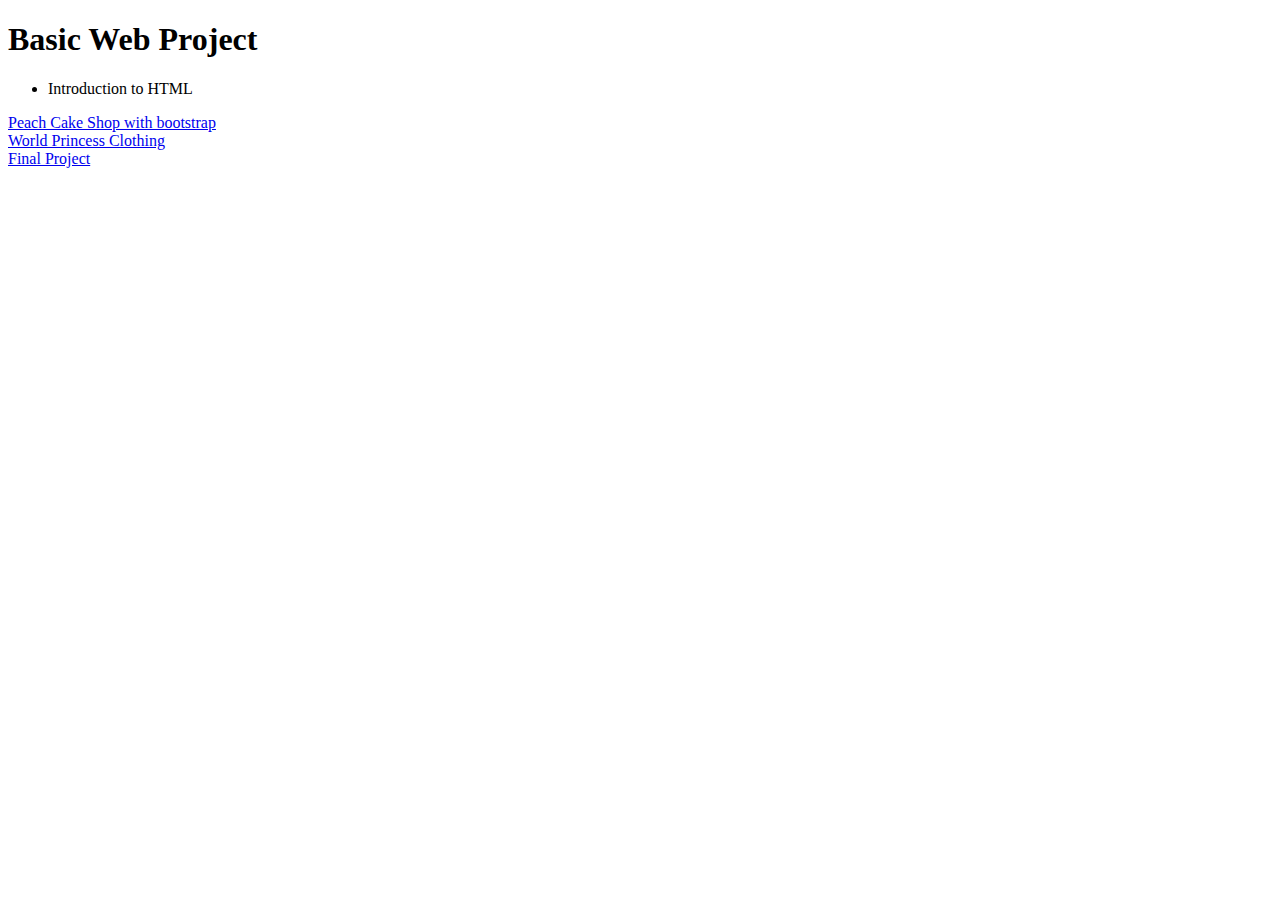
<file: index.html>
<!DOCTYPE html>
<html lang="en">
<head>
    <meta charset="UTF-8">
    <meta http-equiv="X-UA-Compatible" content="IE=edge">
    <meta name="viewport" content="width=device-width, initial-scale=1.0">
    <title>Web Project Page</title>
</head>
<body>
   <h1> Basic Web Project</h1> 
   <ul>
    <li> Introduction to HTML</li>
   </ul>
   <li><a href="bootstrap_site/index.html" target="_blank"> Peach Cake Shop with bootstrap </a></li>
  <li> <a href="figma_ui/index.html" target="_blank"> World Princess Clothing </a></li> 
  <li> <a href="final_project/index.html" target="_blank"> Final Project</a></li>
</body>
</html>
</file>
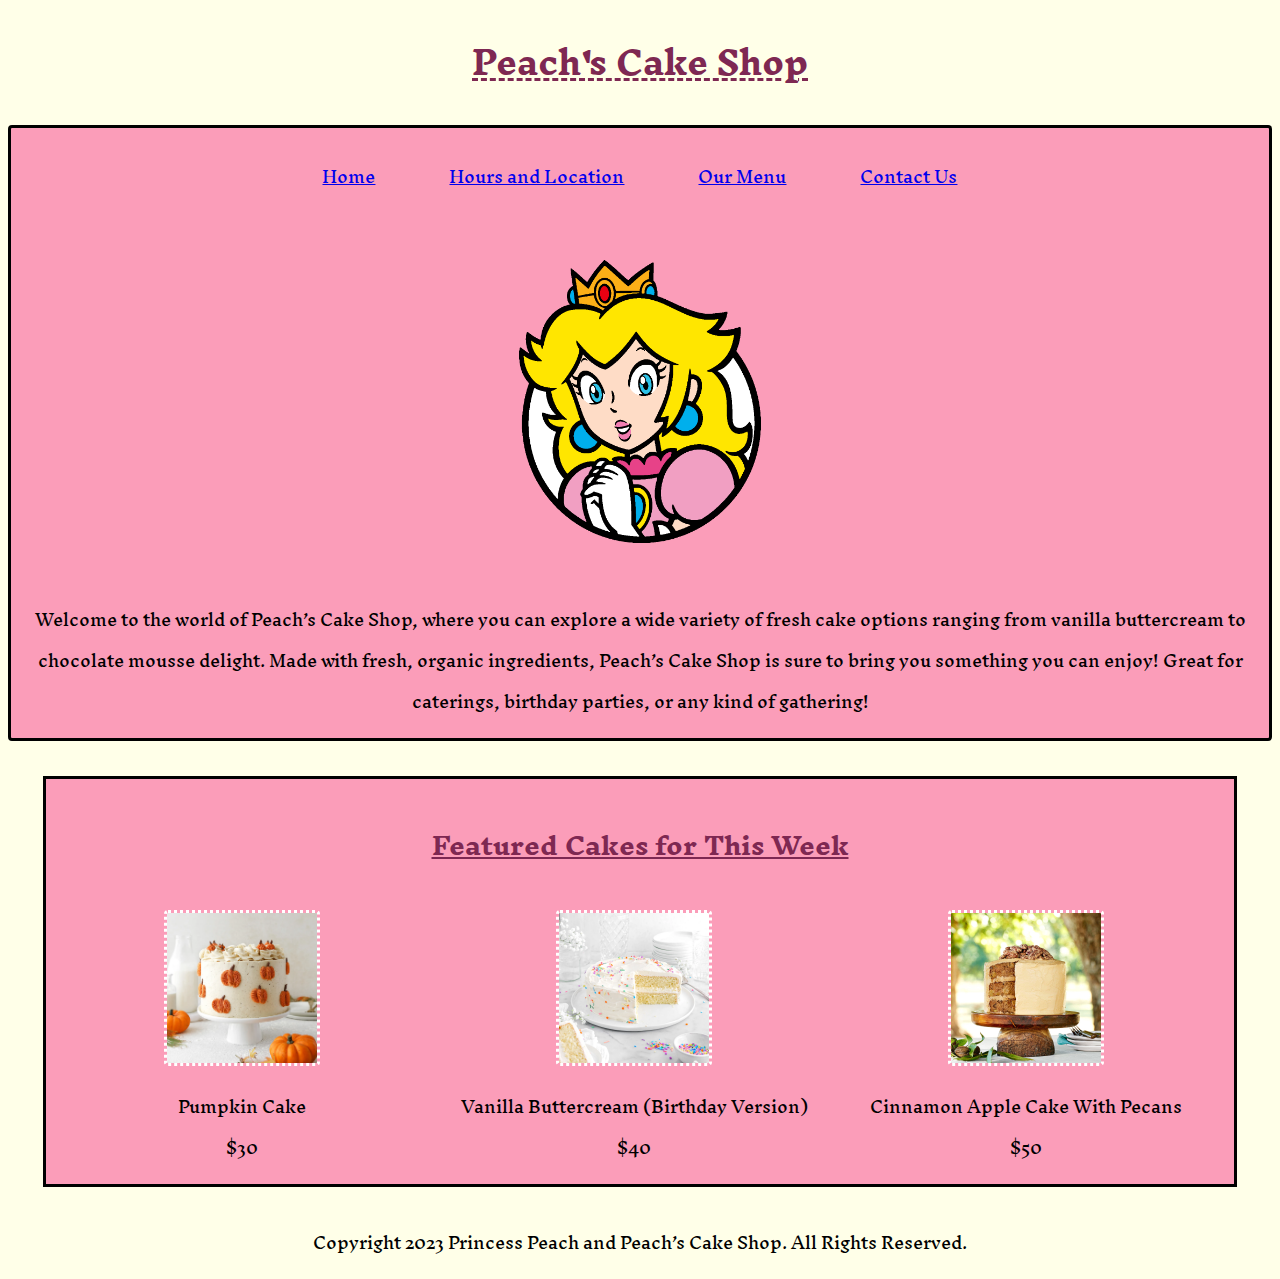
<file: figma_business_site/index.html>
<!DOCTYPE html>
<html lang="en">
<head>
    <meta charset="UTF-8">
    <meta name="viewport" content="width=device-width, initial-scale=1.0">
    <title>Peach's Cake Shop </title>

    <link rel="preconnect" href="https://fonts.googleapis.com">
    <link rel="preconnect" href="https://fonts.gstatic.com" crossorigin>
    <link href="https://fonts.googleapis.com/css2?family=Inknut+Antiqua&display=swap" rel="stylesheet">

<link rel="stylesheet" href="css/styles.css">
<style>
    .row img {
        border: white dotted;
       border-radius: 4px;
    }
    </style>
    
    
</head>
<body>
    <header>
        <h1> Peach's Cake Shop </h1>
    </header>

    <section>
        <nav>
            <ul>
                <li> <a href="index.html"> Home </a></li>
             <li> <a href="hours_location.html"> Hours and Location </a></li>
              <li> <a href="menu.html"> Our Menu </a></li> 
               <li> <a href="contact.html"> Contact Us </a></li>
            </ul>
            </nav>
<h2>
        <img src="images/Peach_Icon_Club_Nintendo.png" alt="Peach icon">
        </h2>
        <p> Welcome to the world of Peach’s Cake Shop, where you can explore a wide variety of fresh cake options ranging from vanilla buttercream to chocolate mousse delight.  Made with fresh, organic ingredients, Peach’s Cake Shop is sure to bring you something you can enjoy!
            Great for caterings, birthday parties, or any kind of gathering!</p>
    </section>

<aside>
    <h2> Featured Cakes for This Week </h2>


    <div class="row">
<div class="col">
<img src="images/pumpkin-layer-cake.png" alt="Pumpkin Cake">
<p> Pumpkin Cake <br> $30 </p>
</div>

<div class="col">
    <img src="images/vanilla-cake-with-buttercream-frosting.png" alt="Vanilla Buttercream with Sprinkles">
    <p> Vanilla Buttercream (Birthday Version) <br> $40 </p>
</div>

<div class="col">
<img src="images/apple-cinnamon-layer-cake.jpg" alt="Apple Cinnamon Cake">
<p> Cinnamon Apple Cake With Pecans <br> $50 </p>
</div>
</div>
</aside>
<footer>
   <p> Copyright 2023 Princess Peach and Peach’s Cake Shop. All Rights Reserved. </p>
</footer>
</body>
</html>
</file>
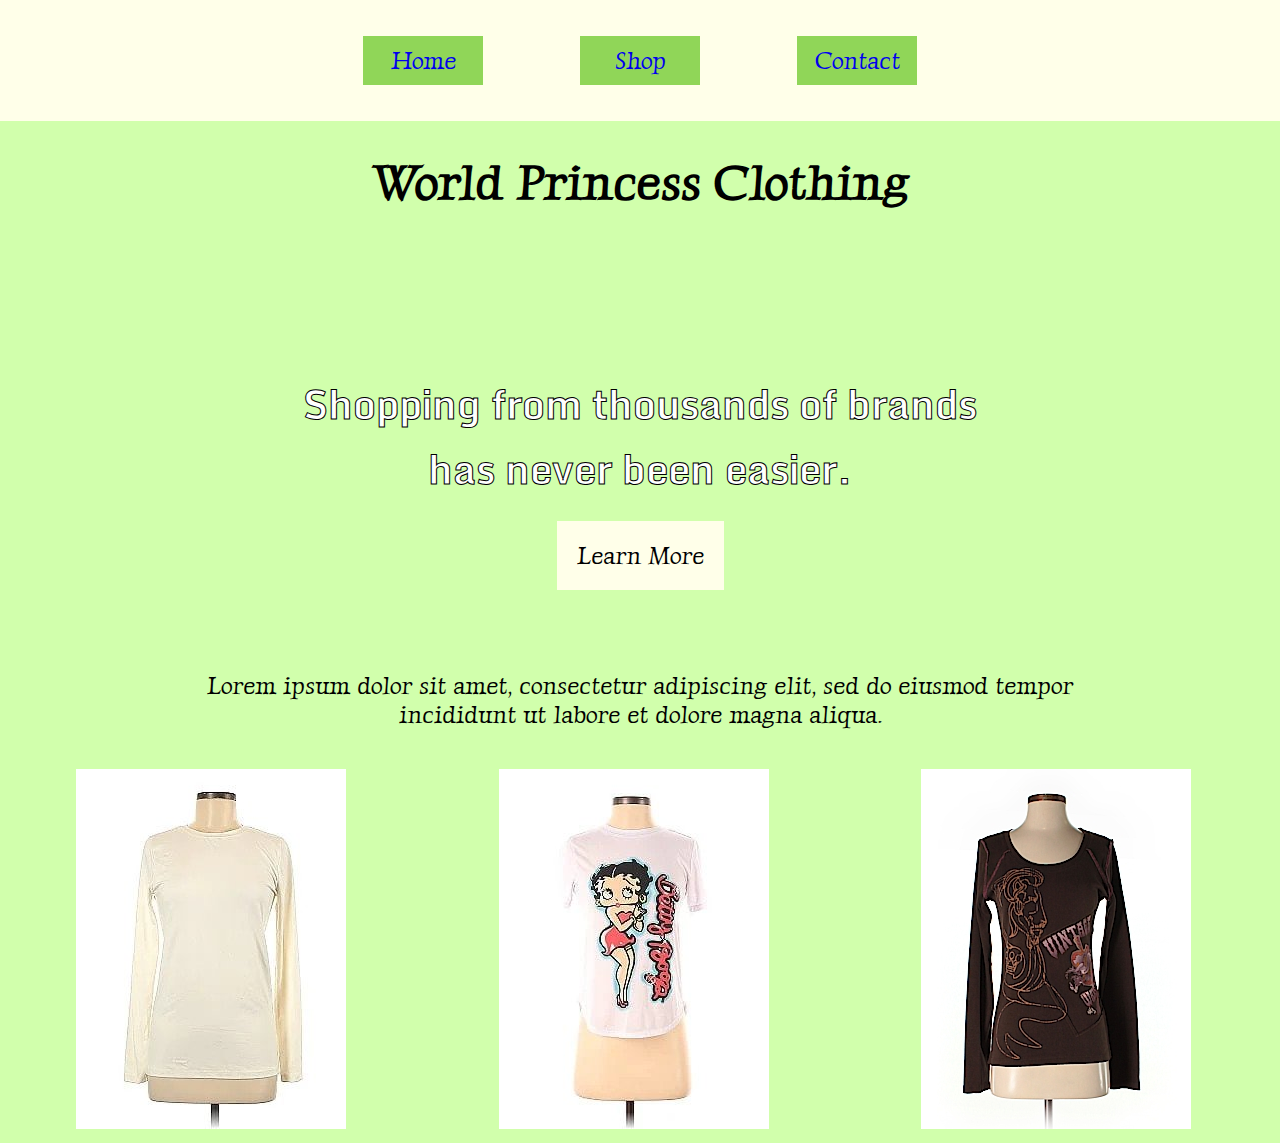
<file: figma_ui/index.html>
<!DOCTYPE html>
<html lang="en">
<head>
    <link rel="preconnect" href="https://fonts.googleapis.com">
    <link rel="preconnect" href="https://fonts.gstatic.com" crossorigin>
    <link href="https://fonts.googleapis.com/css2?family=Luxurious+Roman&display=swap" rel="stylesheet">
    <link rel="preconnect" href="https://fonts.googleapis.com">
    <link rel="preconnect" href="https://fonts.gstatic.com" crossorigin>
    <link href="https://fonts.googleapis.com/css2?family=Monda:wght@700&display=swap" rel="stylesheet"> <meta charset="UTF-8">
    <meta name="viewport" content="width=device-width, initial-scale=1.0">
<link rel="stylesheet" href="styles.css">
     <title>World Princess Clothing</title>
</head>
<body>
    <nav>

 <ul>
    <li> <a href="index.html"> Home </a></li>
    <li> <a href="shop.html"> Shop </a></li>
    <li> <a href="contact.html"> Contact </a> </li>
 </ul>
    </nav>

    <h1> World Princess Clothing </h1>
    <div class="banner">
      <h2> Shopping from thousands of brands <br> has never been easier. </h2>
      <button> Learn More </button>
    </div>

      <p> Lorem ipsum dolor sit amet, consectetur adipiscing elit, sed do eiusmod tempor <br> incididunt ut labore et dolore magna aliqua.
      </p>

      <div class="row">
        <div class="col">
      <img src="images/shirtpic1.jpg"  alt="shirt">
        </div>

        <div class="col">
            <img src="images/shirtpic2.jpg" alt="shirt2">
        </div>

        <div class="col">
            <img src="images/shirtpic3.jpg" alt="shirt3">
        </div>
      </div>
</body>
</html>
</file>
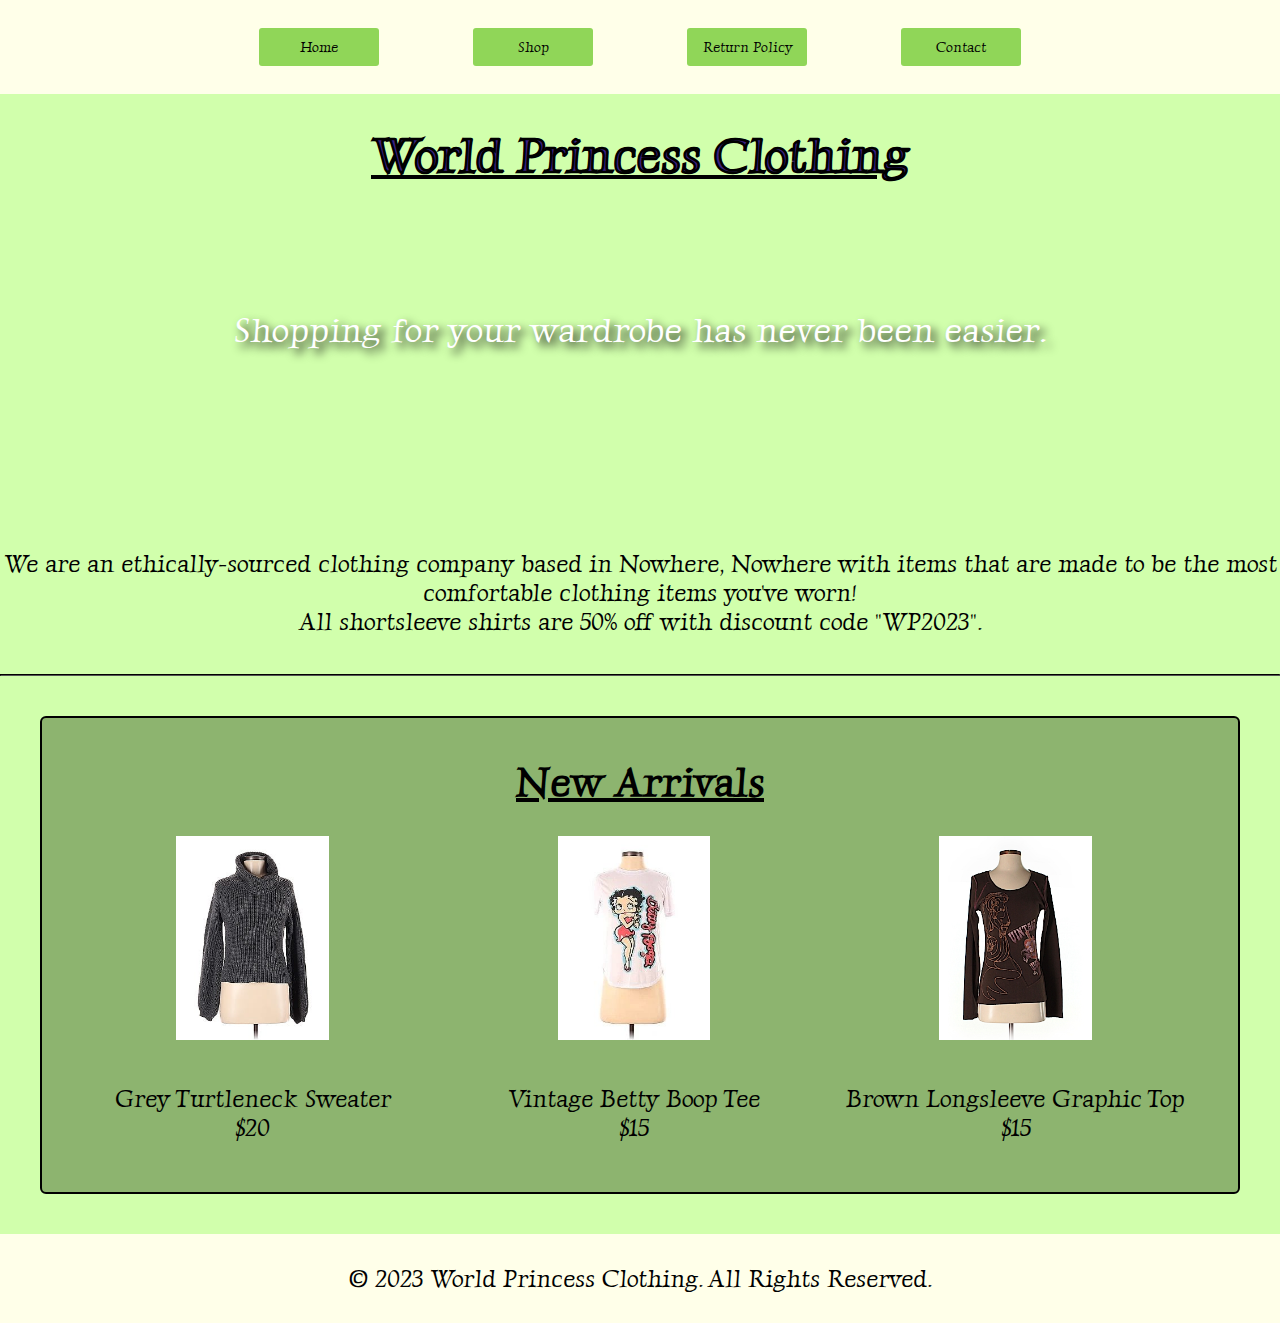
<file: final_project/index.html>
<!DOCTYPE html>
<html lang="en">
<head>
    <link rel="preconnect" href="https://fonts.googleapis.com">
    <link rel="preconnect" href="https://fonts.gstatic.com" crossorigin>
    <link href="https://fonts.googleapis.com/css2?family=Luxurious+Roman&display=swap" rel="stylesheet">
    <link rel="preconnect" href="https://fonts.googleapis.com">
    <link rel="preconnect" href="https://fonts.gstatic.com" crossorigin>
  <link rel="icon" type="image/x-icon" href="images/world_icon.ico">
    <meta name="viewport" content="width=device-width, initial-scale=1.0">
<link rel="stylesheet" href="styles.css">
     <title>World Princess Clothing</title>
</head>
<body>
    <nav>

 <ul>
    <li> <a href="index.html"> Home </a></li>
    <li class="dropdown">
      <a href="#Shop" class="smoothScroll">Shop</a>
      <div class="dropdown-content">
        <a href="tops.html">Tops</a>
        <a href="bottoms.html">Bottoms</a>
      
      </div>
     </li>
    <li> <a href="return_policy.html"> Return Policy </a> </li>
    <li> <a href="contact.html"> Contact </a> </li>
 </ul>
    </nav>
    
<header>
    <h1> World Princess Clothing </h1>
    </header>
    <div class="banner">
      <h3> Shopping for your wardrobe has never been easier. </h3>
      
    </div>
<p> We are an ethically-sourced clothing company based in Nowhere, Nowhere with items that are made to be the most comfortable clothing items you've worn! <br>
All shortsleeve shirts are 50% off with discount code "WP2023". </p>
<hr>

    <div id="container">
<section>
      <h2> New Arrivals </h2>

      <div class="row">
        <div class="col">
      <img src="images/sweatshirt.jpg" alt="sweatshirt">
      <p> Grey Turtleneck Sweater
        <br> $20 </p>
        </div>

        <div class="col">
            <img src="images/shirtpic2.jpg" alt="shirt2">
            <p> Vintage Betty Boop Tee
              <br> $15 </p>
        </div>

        <div class="col">
            <img src="images/shirtpic3.jpg" alt="shirt3">
            <p> Brown Longsleeve Graphic Top
              <br> $15 </p>
        </div>
      </div>
    </section>
    </div>

    <footer>
      <p> © 2023 World Princess Clothing. All Rights Reserved. </p>
    </footer>
</body>
</html>
</file>
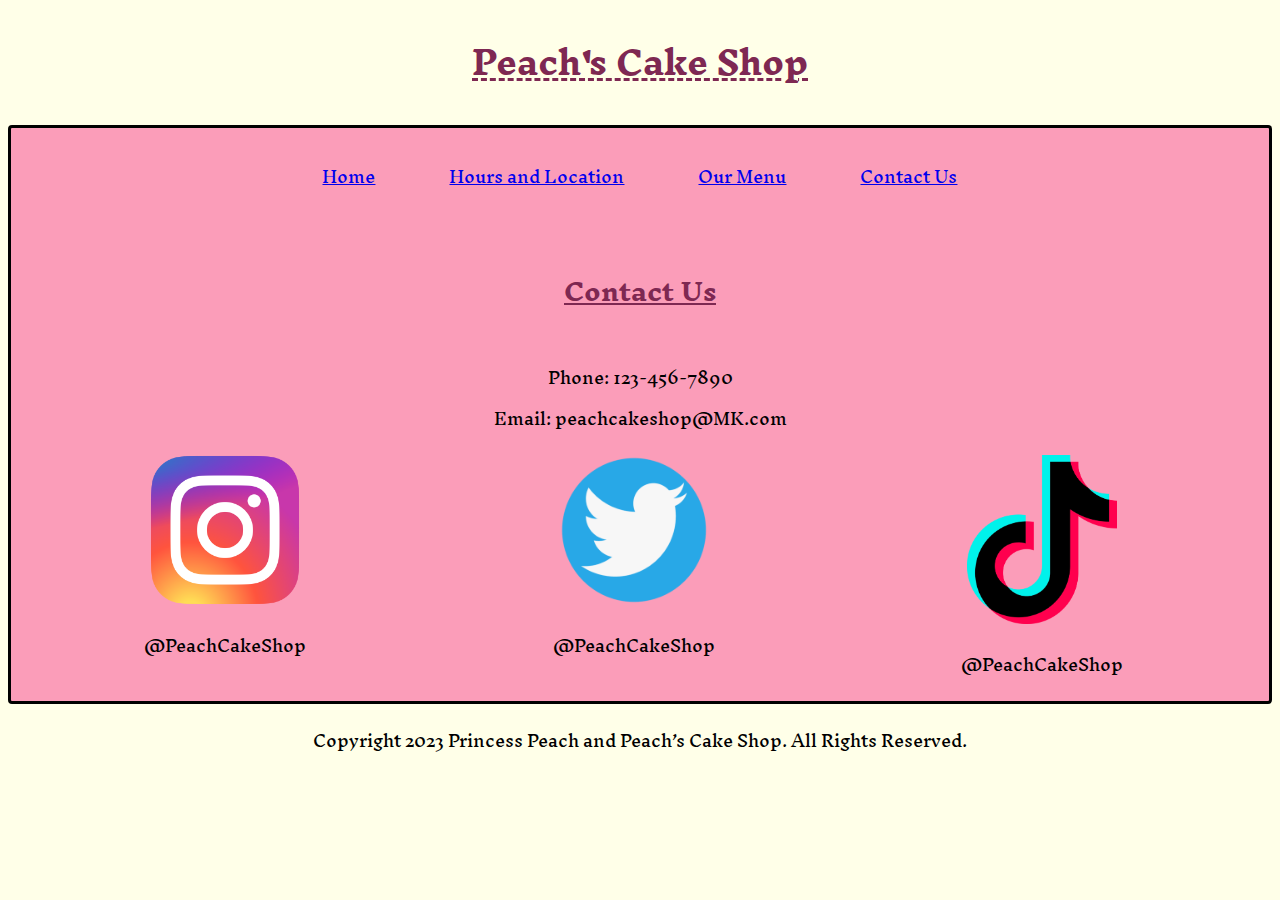
<file: figma_business_site/contact.html>
<!DOCTYPE html>
<html lang="en">
<head>
    <meta charset="UTF-8">
    <meta name="viewport" content="width=device-width, initial-scale=1.0">
    <title>Peach's Cake Shop</title>

    <link rel="preconnect" href="https://fonts.googleapis.com">
    <link rel="preconnect" href="https://fonts.gstatic.com" crossorigin>
    <link href="https://fonts.googleapis.com/css2?family=Inknut+Antiqua&display=swap" rel="stylesheet">
  
<link rel="stylesheet" href="css/styles.css">



</head>
<body>
    <header>
        <h1> Peach's Cake Shop</h1>
    </header>

<section>

    <nav>
        <ul>
            <li> <a href="index.html"> Home </a></li>
         <li> <a href="hours_location.html"> Hours and Location </a></li>
          <li> <a href="menu.html"> Our Menu </a></li> 
           <li> <a href="contact.html"> Contact Us </a></li>
        </ul>
        </nav>

        <h2> Contact Us </h2>
        <p> Phone: 123-456-7890 <br>
            Email: peachcakeshop@MK.com </p>


            <div class="row">
          <div class="col">
            <img src="images/ig_logo.png" alt="Instagram Logo">
            <p> @PeachCakeShop </p>
          </div>

          <div class="col">
            <img src="images/twtlogo.png" alt="Twitter Logo">
            <p> @PeachCakeShop </p>
        </div>
            <div class="col">
                <img src="images/tiktok_logo.png" alt="TikTok Logo">
                <p> @PeachCakeShop </p>
           
          </div>
        </div>

</section>
<footer>
    <p> Copyright 2023 Princess Peach and Peach’s Cake Shop. All Rights Reserved. </p>
 </footer>
</body>
</html>
</file>
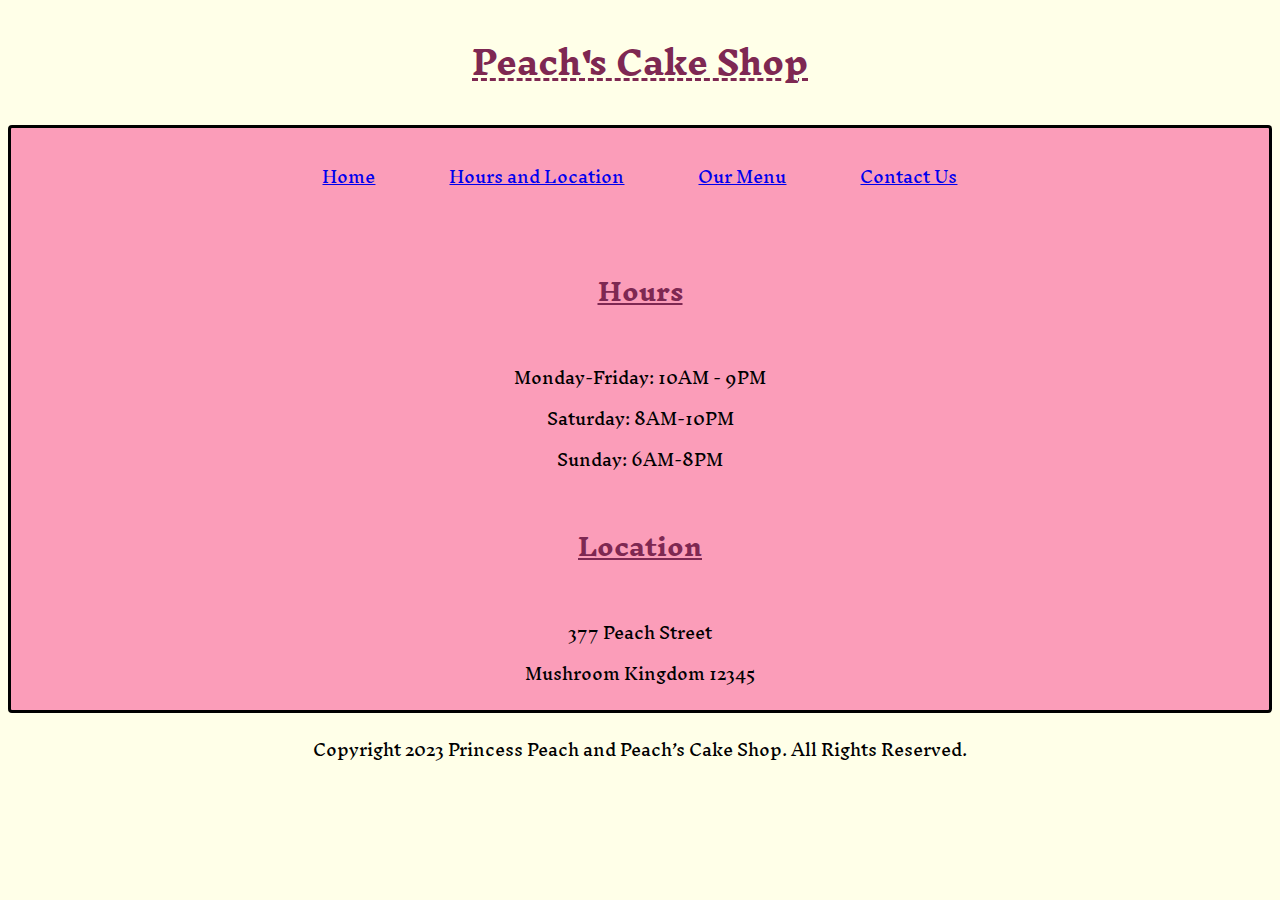
<file: figma_business_site/hours_location.html>
<!DOCTYPE html>
<html lang="en">
<head>
    <meta charset="UTF-8">
    <meta name="viewport" content="width=device-width, initial-scale=1.0">
    <title>Peach's Cake Shop</title>

    <link rel="preconnect" href="https://fonts.googleapis.com">
    <link rel="preconnect" href="https://fonts.gstatic.com" crossorigin>
    <link href="https://fonts.googleapis.com/css2?family=Inknut+Antiqua&display=swap" rel="stylesheet">
  
<link rel="stylesheet" href="css/styles.css">
    
</head>
<body>
    <header>
        <h1> Peach's Cake Shop</h1>
    </header>

    <section>
        <nav>
            <ul>
                <li> <a href="index.html"> Home </a></li>
             <li> <a href="hours_location.html"> Hours and Location </a></li>
              <li> <a href="menu.html"> Our Menu </a></li> 
               <li> <a href="contact.html"> Contact Us </a></li>
            </ul>
            </nav>

            <h2> Hours </h2>
            <p> Monday-Friday: 10AM - 9PM <br>
                Saturday: 8AM-10PM <br>
                Sunday: 6AM-8PM </p>

                <h2> Location </h2>
                <p> 377 Peach Street <br>
                    Mushroom Kingdom 12345</p>

    </section>
    <footer>
        <p> Copyright 2023 Princess Peach and Peach’s Cake Shop. All Rights Reserved. </p>
     </footer>
</body>
</html>
</file>
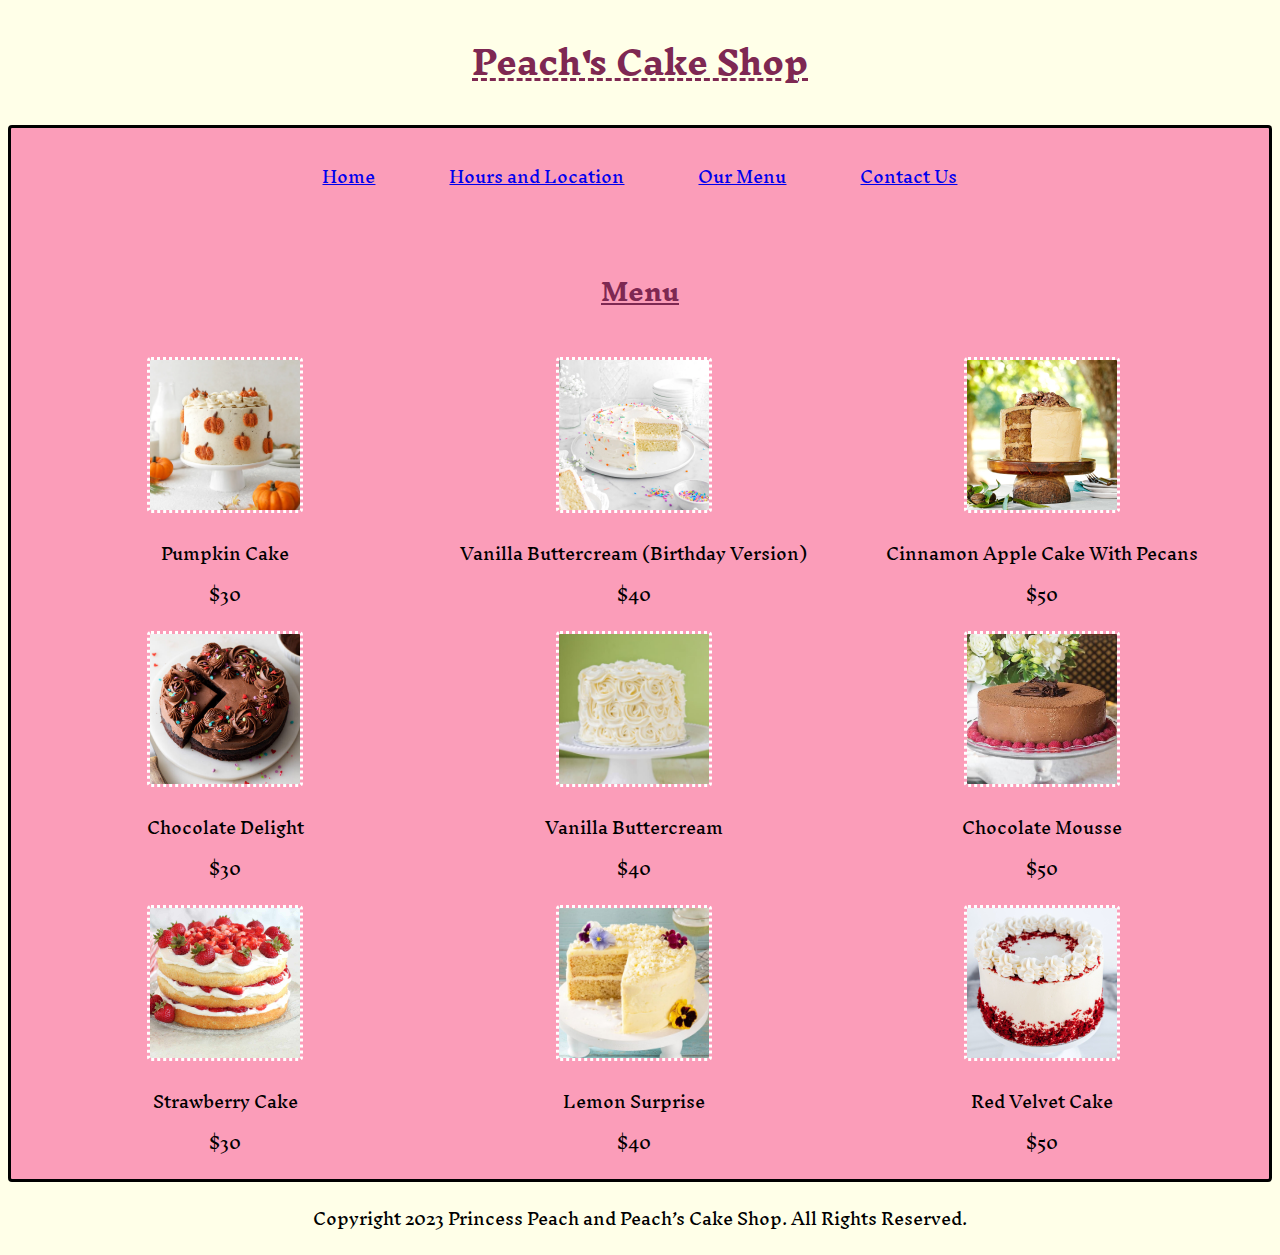
<file: figma_business_site/menu.html>
<!DOCTYPE html>
<html lang="en">
<head>
    <meta charset="UTF-8">
    <meta name="viewport" content="width=device-width, initial-scale=1.0">
    <title>Peach's Cake Shop</title>

    <link rel="preconnect" href="https://fonts.googleapis.com">
    <link rel="preconnect" href="https://fonts.gstatic.com" crossorigin>
    <link href="https://fonts.googleapis.com/css2?family=Inknut+Antiqua&display=swap" rel="stylesheet">

    <link rel="stylesheet" href="css/styles.css">

<style>
.row img {
    border: white dotted;
   border-radius: 4px;
}
</style>


</head>
<body>
    <header>
        <h1> Peach's Cake Shop</h1>
    </header>

    <section>
        <nav>
            <ul>
                <li> <a href="index.html"> Home </a></li>
             <li> <a href="hours_location.html"> Hours and Location </a></li>
              <li> <a href="menu.html"> Our Menu </a></li> 
               <li> <a href="contact.html"> Contact Us </a></li>
            </ul>
            </nav>
<h2> Menu </h2>

<div class="row">
    <div class="col">
    <img src="images/pumpkin-layer-cake.png" alt="Pumpkin Cake">
    <p> Pumpkin Cake <br> $30 </p>

    <img src="images/choc_cake.jpg" alt="Chocolate Cake">
    <p> Chocolate Delight <br> $30</p>

    <img src="images/strawberryshortcake.jpg" alt="Strawberry Shortcake">
    <p> Strawberry Cake <br> $30 </p>
    </div>
  
    <div class="col">
        <img src="images/vanilla-cake-with-buttercream-frosting.png" alt="Vanilla Buttercream with Sprinkles">
        <p> Vanilla Buttercream (Birthday Version) <br> $40 </p>

        <img src="images/buttercreamcake.jpg" alt="Vanilla Buttercream">
        <p> Vanilla Buttercream <br> $40 </p>

        <img src="images/lemoncake.jpg" alt="Lemon Cake">
        <p> Lemon Surprise <br> $40 </p>
    </div>
    
    <div class="col">
    <img src="images/apple-cinnamon-layer-cake.jpg" alt="Apple Cinnamon Cake">
    <p> Cinnamon Apple Cake With Pecans <br> $50 </p>

    <img src="images/chocolate_mousse.jpeg" alt="Chocolate Mousse">
    <p> Chocolate Mousse <br> $50 </p>

    <img src="images/redvelvetcake.jpg" alt="Red Velvet Cake">
    <p> Red Velvet Cake <br> $50 </p>
    </div>
    </div>





    </section>
    <footer>
        <p> Copyright 2023 Princess Peach and Peach’s Cake Shop. All Rights Reserved. </p>
     </footer>
</body>
</html>
</file>
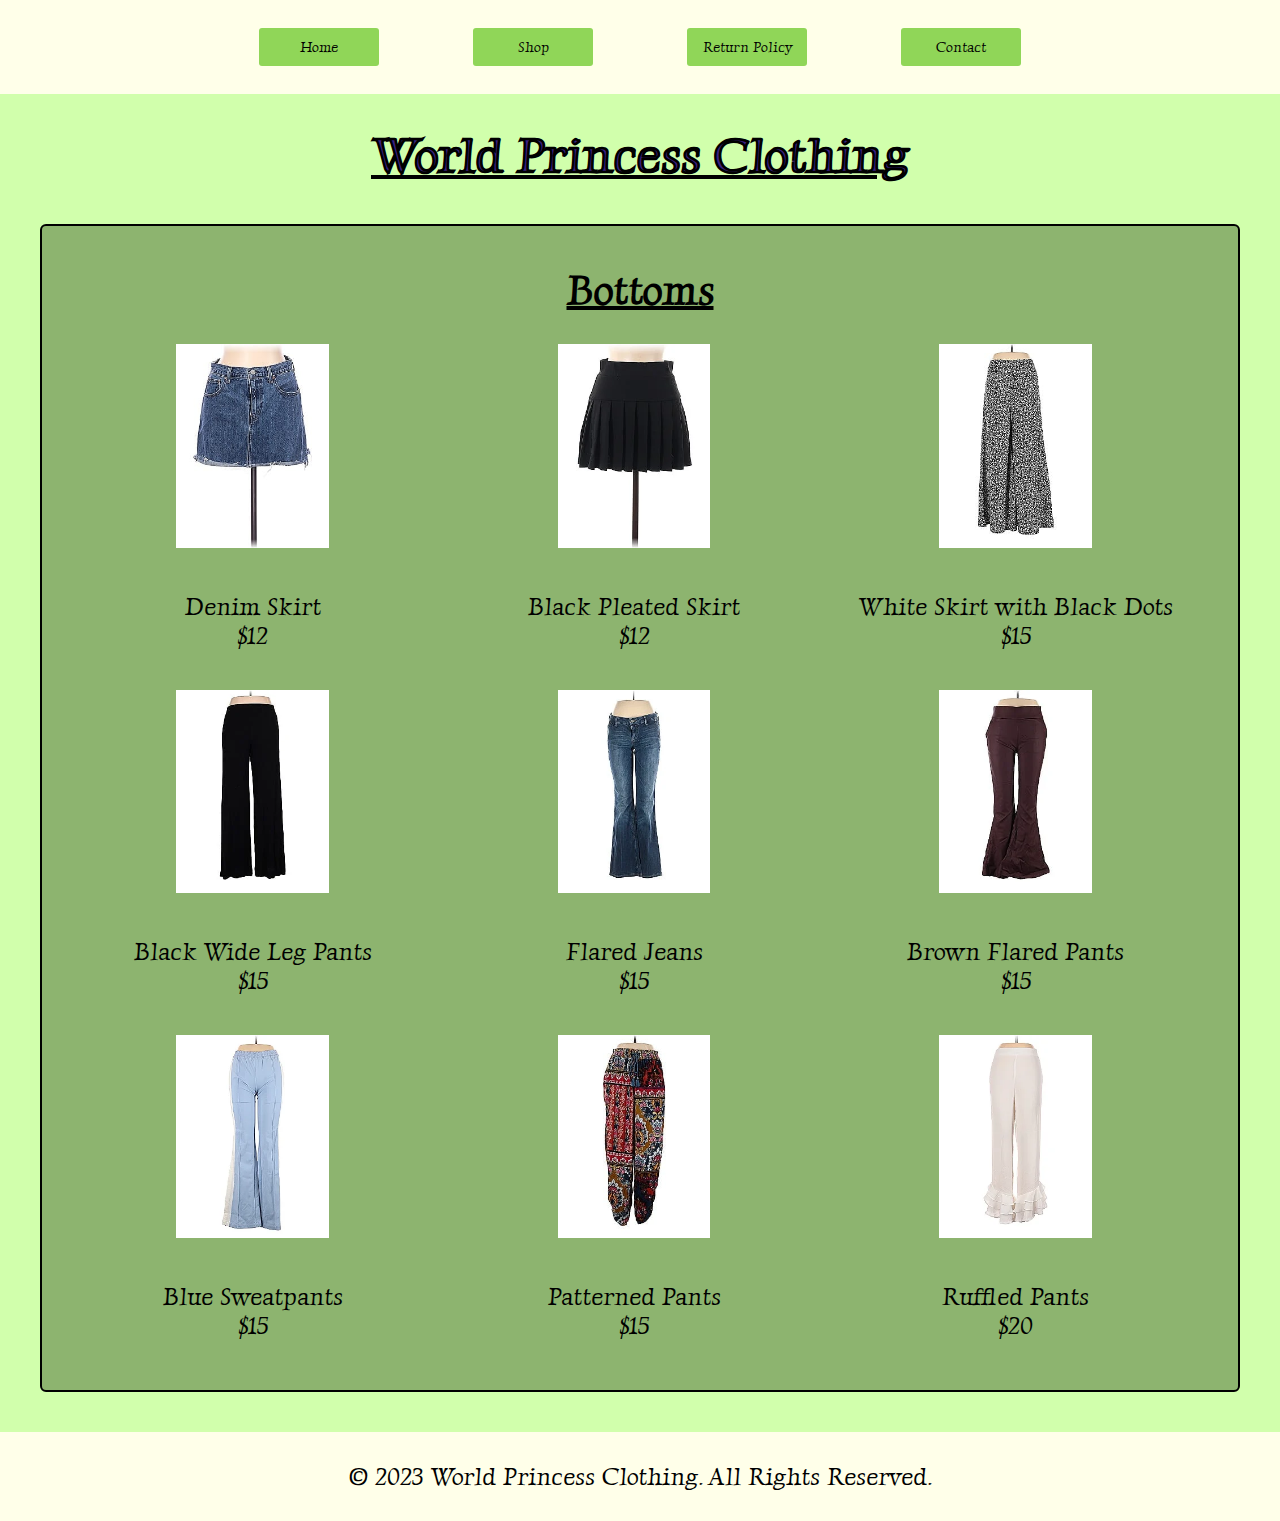
<file: final_project/bottoms.html>
<!DOCTYPE html>
<html lang="en">
<head>
    <meta charset="UTF-8">
    <meta name="viewport" content="width=device-width, initial-scale=1.0">
    <link rel="preconnect" href="https://fonts.googleapis.com">
    <link rel="preconnect" href="https://fonts.gstatic.com" crossorigin>
    <link href="https://fonts.googleapis.com/css2?family=Luxurious+Roman&display=swap" rel="stylesheet">
    <link rel="preconnect" href="https://fonts.googleapis.com">
    <link rel="preconnect" href="https://fonts.gstatic.com" crossorigin>
    <link rel="icon" type="image/x-icon" href="images/world_icon.ico">
    <meta name="viewport" content="width=device-width, initial-scale=1.0">
    <link rel="stylesheet" href="styles.css">
    <title>Bottoms</title>
</head>
<body>
    <nav>

        <ul>
           <li> <a href="index.html"> Home </a></li>
           <li class="dropdown">
             <a href="#Shop" class="smoothScroll">Shop</a>
             <div class="dropdown-content">
               <a href="tops.html">Tops</a>
               <a href="bottoms.html">Bottoms</a>
             
             </div>
            </li>
           <li> <a href="return_policy.html"> Return Policy </a> </li>
           <li> <a href="contact.html"> Contact </a> </li>
        </ul>
           </nav>

           <header>
            <h1> World Princess Clothing </h1>
            </header>

   <div id="container">
<section>
<h2> Bottoms </h2>
<div class="row">
    <div class="col">
  <img src="images/denimskirt.jpg" alt="denim skirt">
  <p> Denim Skirt
    <br> $12 </p>

    <img src="images/blackwidelegpants.png" alt="black wide leg pants">
  <p> Black Wide Leg Pants
    <br> $15 </p>

    <img src="images/bluesweatpantswhitestripe.png" alt="blue sweatpants">
  <p> Blue Sweatpants
    <br> $15 </p>

    </div>

    <div class="col">
        <img src="images/blackpleatedskirt.png" alt="black pleated skirt">
        <p> Black Pleated Skirt
          <br> $12 </p>

          <img src="images/flaredjeans.png" alt="flared jeans">
          <p> Flared Jeans
            <br> $15 </p>

            <img src="images/hippiepatternedpants.jpg" alt="patterned pants">
            <p> Patterned Pants
              <br> $15 </p>

    </div>

    <div class="col">
        <img src="images/whiteskirtblackdots.jpg" alt="white skirt black dots">
        <p> White Skirt with Black Dots
          <br> $15 </p>

          <img src="images/brownflairedpants.png" alt="brown flared pants">
          <p> Brown Flared Pants
            <br> $15 </p>

            <img src="images/pantswithruffles.png" alt="ruffled pants">
            <p> Ruffled Pants
              <br> $20 </p>
    </div>
  </div>
</section>
   </div>
   <footer>
    <p> © 2023 World Princess Clothing. All Rights Reserved. </p>
  </footer>
</body>
</html>
</file>
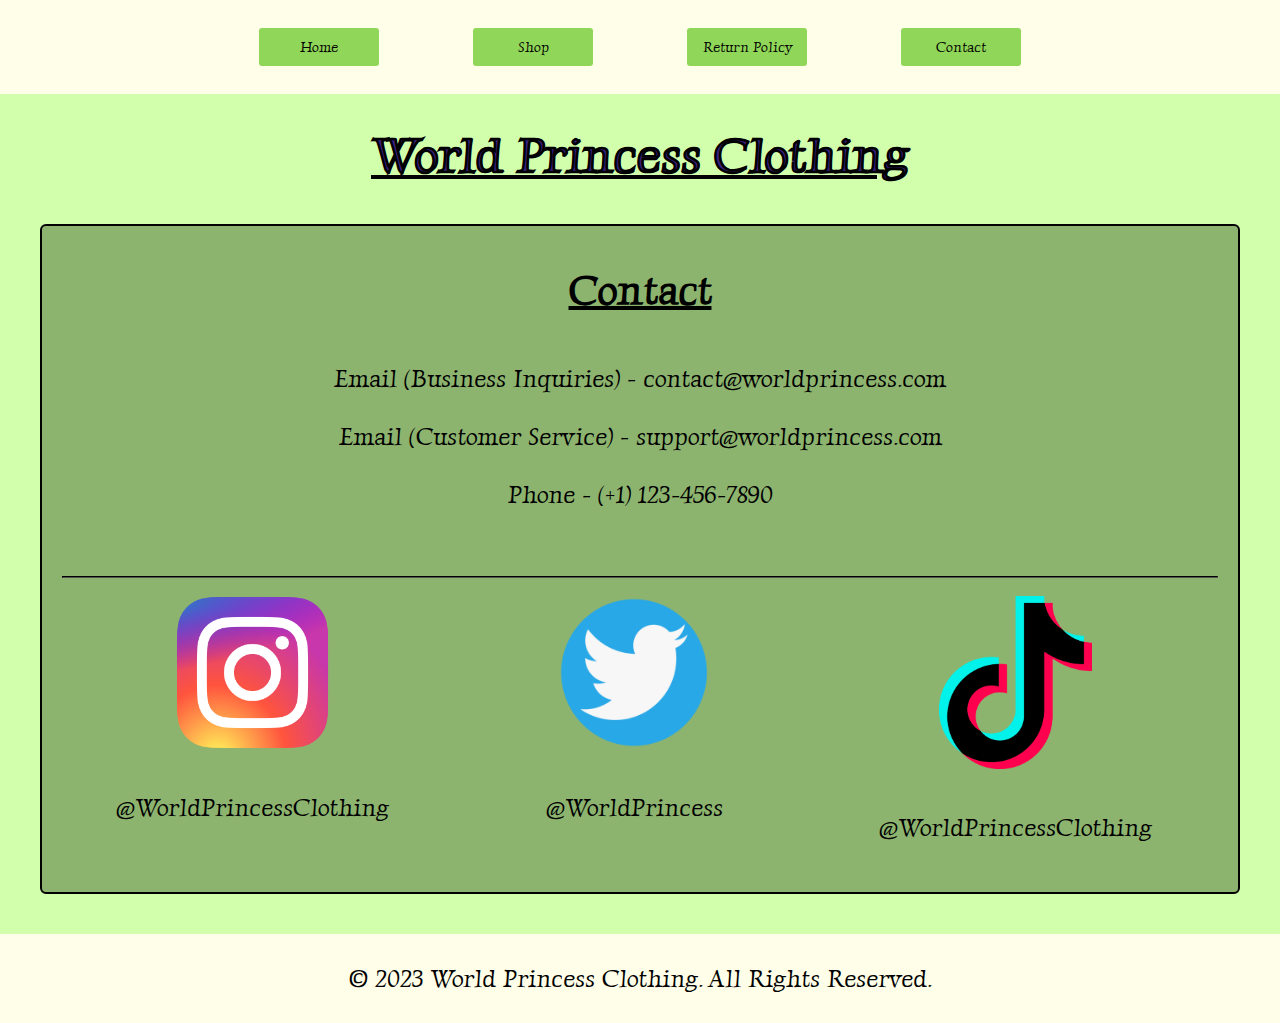
<file: final_project/contact.html>
<!DOCTYPE html>
<html lang="en">
<head>
    <meta charset="UTF-8">
    <meta name="viewport" content="width=device-width, initial-scale=1.0">
    <link rel="preconnect" href="https://fonts.googleapis.com">
    <link rel="preconnect" href="https://fonts.gstatic.com" crossorigin>
    <link href="https://fonts.googleapis.com/css2?family=Luxurious+Roman&display=swap" rel="stylesheet">
    <link rel="preconnect" href="https://fonts.googleapis.com">
    <link rel="preconnect" href="https://fonts.gstatic.com" crossorigin>
    <link rel="icon" type="image/x-icon" href="images/world_icon.ico">
    <meta name="viewport" content="width=device-width, initial-scale=1.0">
    <link rel="stylesheet" href="styles.css">
    <title>Contact</title>
</head>
<body>
    <nav>

        <ul>
           <li> <a href="index.html"> Home </a></li>
           <li class="dropdown">
             <a href="#Shop" class="smoothScroll">Shop</a>
             <div class="dropdown-content">
               <a href="tops.html">Tops</a>
               <a href="bottoms.html">Bottoms</a>
             
             </div>
            </li>
           <li> <a href="return_policy.html"> Return Policy </a> </li>
           <li> <a href="contact.html"> Contact </a> </li>
        </ul>
           </nav>

           <header>
            <h1> World Princess Clothing </h1>
            </header>  
          
            <div id="container">
                <section>
    
    <h2> Contact </h2>
    <p> Email (Business Inquiries) - contact@worldprincess.com <br> <br>

     Email (Customer Service) - support@worldprincess.com <br> <br> 
        
     Phone - (+1) 123-456-7890 <br> <br> </p>
<hr>
     <div class="row">
        <div class="col">
          <img src="images/ig_logo.png" alt="Instagram Logo">
          <p> @WorldPrincessClothing </p>
        </div>

        <div class="col">
          <img src="images/twtlogo.png" alt="Twitter Logo">
          <p> @WorldPrincess </p>
      </div>
          <div class="col">
              <img src="images/tiktok_logo.png" alt="TikTok Logo">
              <p> @WorldPrincessClothing </p>
         
        </div>
      </div>
                </section>
                </div>

            <footer>
                <p> © 2023 World Princess Clothing. All Rights Reserved. </p>
              </footer>
</body>
</html>
</file>
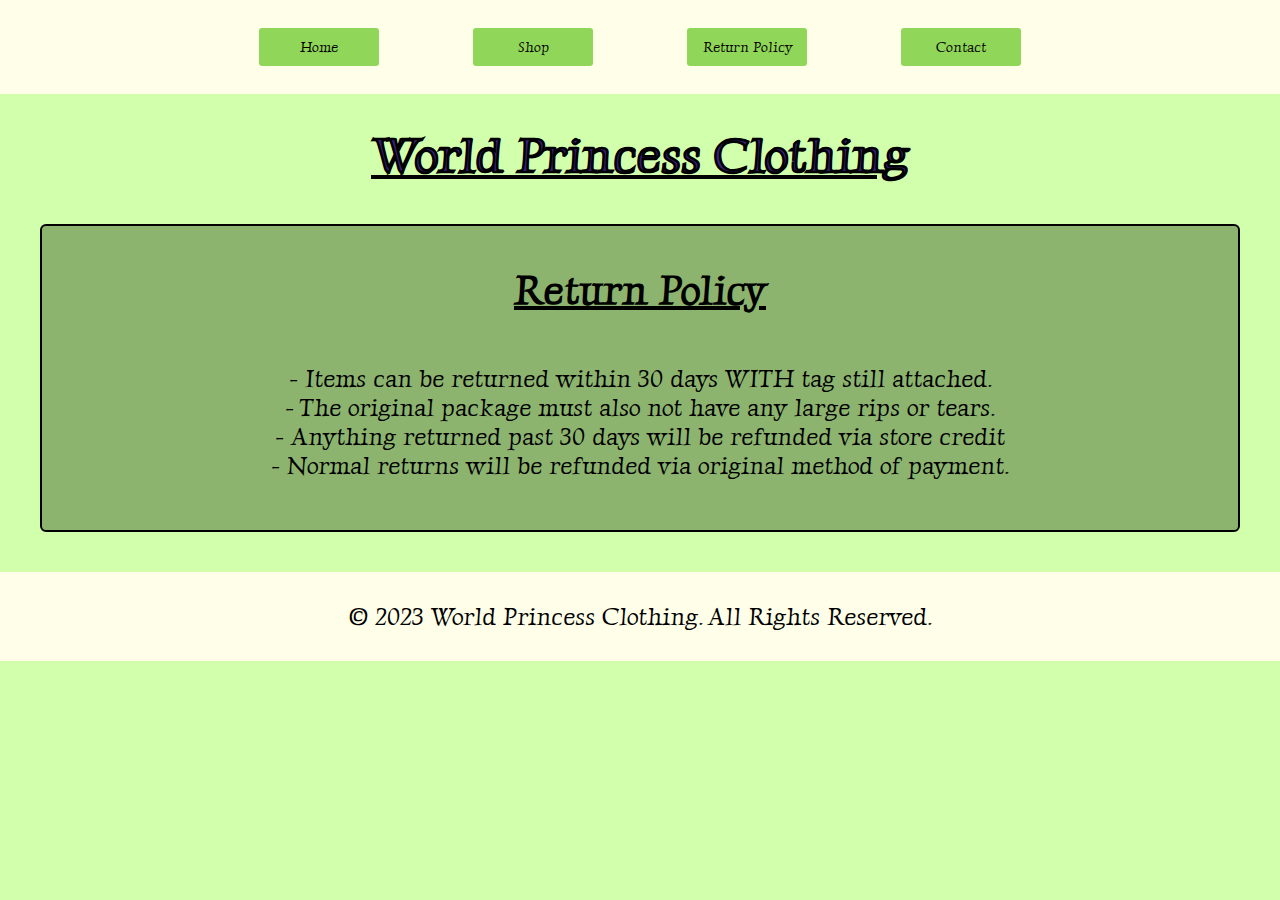
<file: final_project/return_policy.html>
<!DOCTYPE html>
<html lang="en">
<head>
    <meta charset="UTF-8">
    <meta name="viewport" content="width=device-width, initial-scale=1.0">
    <link rel="preconnect" href="https://fonts.googleapis.com">
    <link rel="preconnect" href="https://fonts.gstatic.com" crossorigin>
    <link href="https://fonts.googleapis.com/css2?family=Luxurious+Roman&display=swap" rel="stylesheet">
    <link rel="preconnect" href="https://fonts.googleapis.com">
    <link rel="preconnect" href="https://fonts.gstatic.com" crossorigin>
    <link rel="icon" type="image/x-icon" href="images/world_icon.ico">
    <meta name="viewport" content="width=device-width, initial-scale=1.0">
    <link rel="stylesheet" href="styles.css">
    <title>Document</title>
</head>
<body>
    <nav>

        <ul>
           <li> <a href="index.html"> Home </a></li>
           <li class="dropdown">
             <a href="#Shop" class="smoothScroll">Shop</a>
             <div class="dropdown-content">
               <a href="tops.html">Tops</a>
               <a href="bottoms.html">Bottoms</a>
             
             </div>
            </li>
           <li> <a href="return_policy.html"> Return Policy </a> </li>
           <li> <a href="contact.html"> Contact </a> </li>
        </ul>
           </nav>

           <header>
            <h1> World Princess Clothing </h1>
            </header> 
              
            <div id="container">
                <section>
    
    <h2> Return Policy </h2>
    <p> - Items can be returned within 30 days WITH tag still attached. 
        <br> - The original package must also not have any large rips or tears.
        <br> - Anything returned past 30 days will be refunded via store credit 
      <br> - Normal returns will be refunded via original method of payment.</p>
                </section>
                </div>

            <footer>
                <p> © 2023 World Princess Clothing. All Rights Reserved. </p>
              </footer>
</body>
</html>
</file>
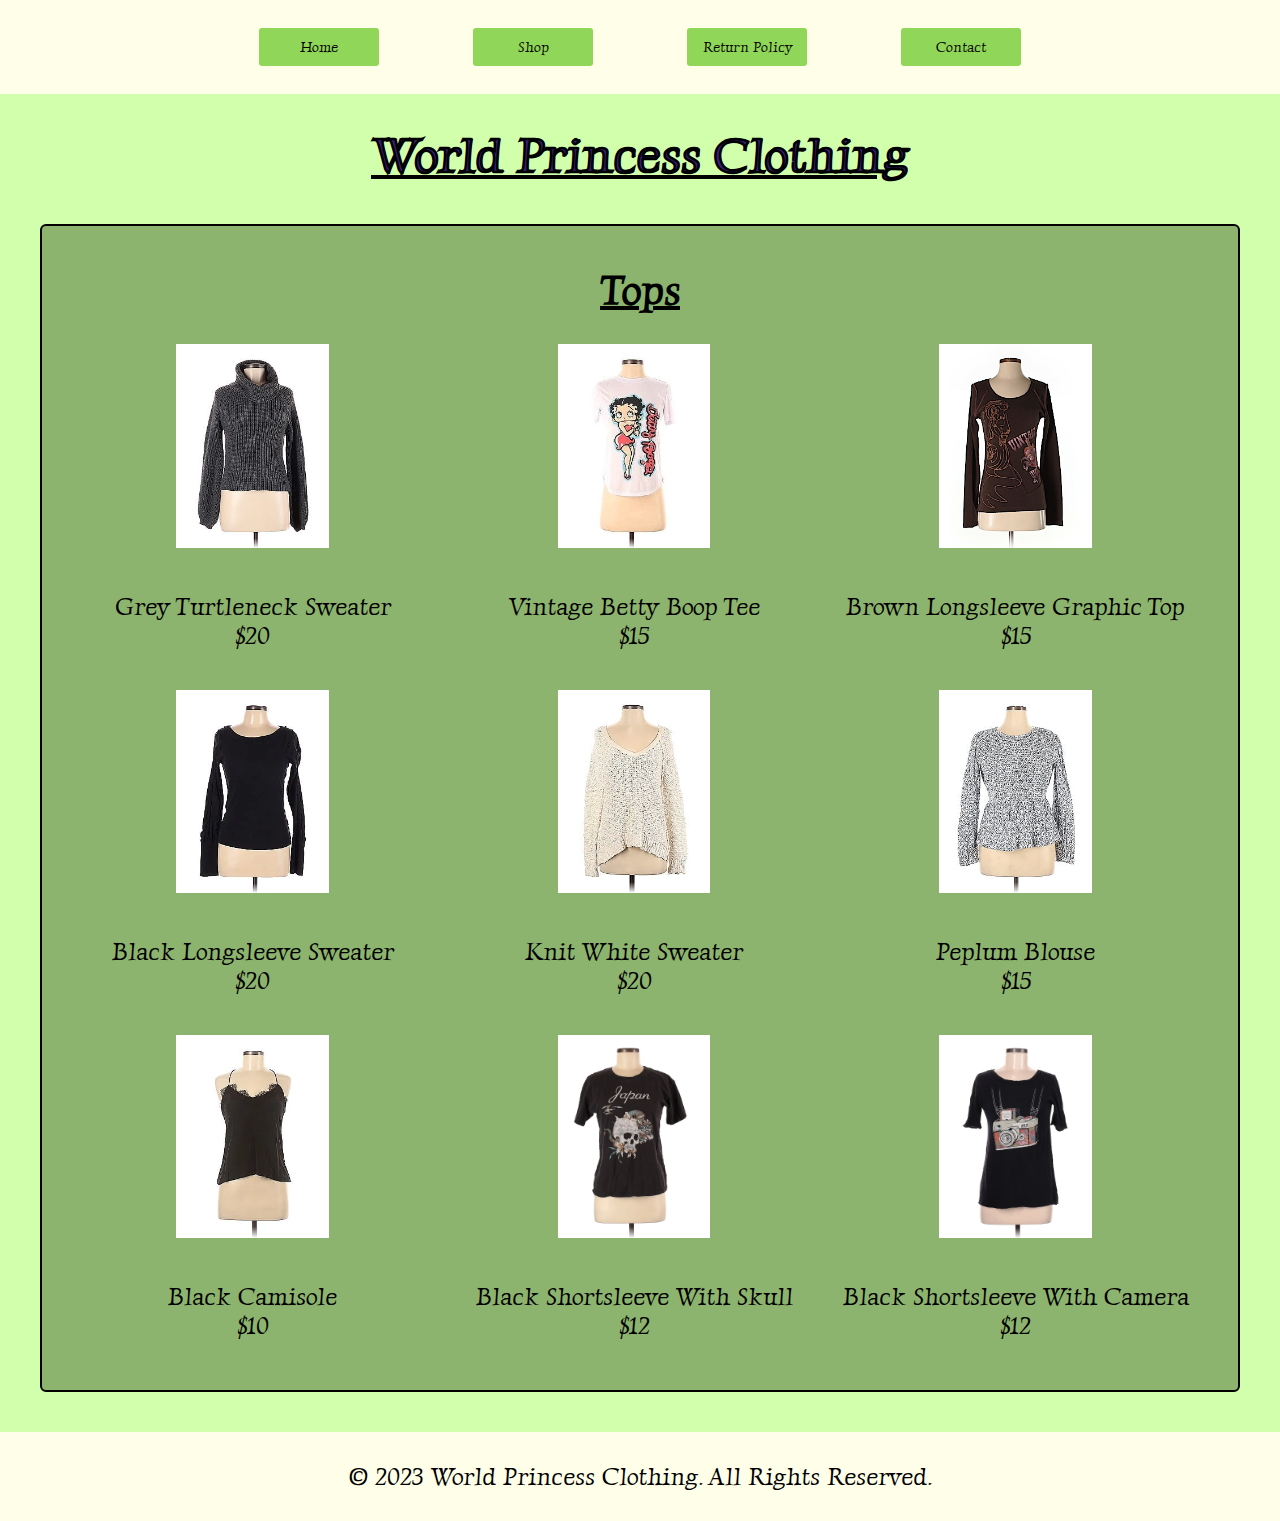
<file: final_project/tops.html>
<!DOCTYPE html>
<html lang="en">
<head>
    <meta charset="UTF-8">
    <meta name="viewport" content="width=device-width, initial-scale=1.0">
    <link rel="preconnect" href="https://fonts.googleapis.com">
    <link rel="preconnect" href="https://fonts.gstatic.com" crossorigin>
    <link href="https://fonts.googleapis.com/css2?family=Luxurious+Roman&display=swap" rel="stylesheet">
    <link rel="preconnect" href="https://fonts.googleapis.com">
    <link rel="preconnect" href="https://fonts.gstatic.com" crossorigin>
    <link rel="icon" type="image/x-icon" href="images/world_icon.ico">
    <meta name="viewport" content="width=device-width, initial-scale=1.0"> 
    <link rel="stylesheet" href="styles.css">
    <title>Tops</title>
</head>
<body>
    <nav>

        <ul>
           <li> <a href="index.html"> Home </a></li>
           <li class="dropdown">
             <a href="#Shop" class="smoothScroll">Shop</a>
             <div class="dropdown-content">
               <a href="tops.html">Tops</a>
               <a href="bottoms.html">Bottoms</a>
             
             </div>
            </li>
           <li> <a href="return_policy.html"> Return Policy </a> </li>
           <li> <a href="contact.html"> Contact </a> </li>
        </ul>
           </nav>

           <header>
            <h1> World Princess Clothing </h1>
            </header>

           <div id="container">
            <section>
            <h2> Tops </h2>
            <div class="row">
                <div class="col">
              <img src="images/sweatshirt.jpg" alt="sweatshirt">
              <p> Grey Turtleneck Sweater
                <br> $20 </p>
            
                <img src="images/blacklongsleevesweater.png" alt="black longsleeve sweater">
              <p> Black Longsleeve Sweater
                <br> $20 </p>
            
                <img src="images/blackcami.png" alt="black cami">
              <p> Black Camisole
                <br> $10 </p>
            
                </div>
            
                <div class="col">
                    <img src="images/shirtpic2.jpg" alt="shirt2">
                    <p> Vintage Betty Boop Tee
                      <br> $15 </p>
            
                      <img src="images/knitwhitesweater.jpg" alt="knit white sweater">
                      <p> Knit White Sweater
                        <br> $20 </p>
            
                        <img src="images/graphicshortsleeve.png" alt="shirt that says japan">
                        <p> Black Shortsleeve With Skull
                          <br> $12 </p>
            
                </div>
            
                <div class="col">
                    <img src="images/shirtpic3.jpg" alt="shirt3">
                    <p> Brown Longsleeve Graphic Top
                      <br> $15 </p>
            
                      <img src="images/peplum_blouse.jpg" alt="peplum blouse">
                      <p> Peplum Blouse
                        <br> $15 </p>
            
                        <img src="images/shortsleevecamera.png" alt="shortsleeve shirt camera pattern">
                        <p> Black Shortsleeve With Camera
                          <br> $12 </p>
                </div>
              </div>
            </section>
               </div>

            <footer>
                <p> © 2023 World Princess Clothing. All Rights Reserved. </p>
              </footer>
</body>
</html>
</file>
<file: figma_business_site/css/styles.css>
body {
    background-color: #FFFFE8;
    text-align: center;
      animation: fadeInAnimation ease 1.5s;
      animation-iteration-count: 1;
      animation-fill-mode: forwards;
  }

  @keyframes fadeInAnimation {
      0% {
          opacity: 0;
      }
      100% {
          opacity: 1;
      }
  }
 

 section {
    background-color: #FB9DB9;
    border-radius: 4px;
   margin: 35px;
   border: 3px black solid;
   padding: 0 10px;
   align-content: center;
 }


 aside {

   background-color: #FB9DB9;
   margin: 35px;
   border: 3px black solid;
 }
h2 {
 padding: 15px;
 text-decoration: underline;
 font-family: 'Inknut Antiqua', serif;
 color: #7E2852;
 text-align: center;
}

h1 {
   text-decoration: 2px black;
   text-decoration-style: dashed;
   font-family: 'Inknut Antiqua', serif;
color: #7E2852;
text-decoration: underline;
text-decoration-style: dashed;
}


nav ul {
   padding: 2px;
   display: inline-block;
   
}

main section ul {
   list-style-type: none;
   padding: 0%;
}

nav li {
   display: inline-block;
   padding: 0 35px;
  
}

nav {
   margin: auto;
   list-style-type: none;
   text-align: center;
   font-family: 'Inknut Antiqua', serif;
   color: #7E2852;
}

p {
   font-family: 'Inknut Antiqua', serif;
}

h2 img {
   width: 20%;
}
nav li a:hover {
   color: antiquewhite;
}

.col img {
   width: 90%;
}

@media (min-width: 1024px) {
   .row {
      display: flex;
      text-align: center;
   }

   .row img {
      width:150px;
   }

   .col {
      width: 33%;
   }

   nav li {
      display: inline-block;
   }
   

   nav {
      margin: auto;
   }
}

@media (min-width: 768px) {

      nav li {
         display: inline-block;
      }
      
      nav {
         padding: 10px;
         width: 60%;
         text-align: center;
      }
      
      section {
         margin: auto;
      }
}
</file>
<file: figma_ui/styles.css>
.banner {
    /* The image used */
    background-image:
    url(https://media.burford.co.uk/images/SNY04089.jpg_edit.width-1440_05001m7uKQ0crRoI.jpg);
width:auto;
height:400px;
margin: 0 auto;
text-align:center;
align-items: center;
    justify-content: center;
}

body {
    margin: auto;
    text-align: center;
    background-color: #D1FFAC;
    align-content: center;
    font-family: 'Luxurious Roman', serif;
  }

h1 {
    margin-bottom: 30px;
    font-size: 3em;
    text-align: center;
}

h2 {
    padding-bottom: 20px;
    font-family: 'monda', serif;
    color: white;
-webkit-text-stroke: 1px black;
}

button {
    padding: 20px;
    font-size: 1.5em;
    font-family: 'Luxurious Roman', serif;
    background-color: #FFFFE9;
    border: none;
}


nav ul {
    padding: 2px;
    display: inline-block;
    font-size: 1.5em;
 }
 
img {
    padding: 10px;
}
 
 nav li {
    display: inline-block;
    padding: 0 35px;

 
 }
 
 nav li a {
background-color: #90D658;
display: block;
margin: 0 5px;
width: 100px;
padding: 5px 70px;
margin: 10px 10px;
text-decoration: none;
 }

 nav {
    margin: auto;
    list-style-type: none;
    text-align: center;
  font-family: 'Luxurious Roman', serif;
  background-color: #FFFFE9;
 }
 


 nav li a:hover {
    color: #FFA756;
 }
 

 
 @media (min-width: 1024px) {
    .row {
       display: flex;
       text-align: center;
    }
 
    
 
    .col {
       width: 33%;
    }
 
    nav li {
       display: inline-block;
    }
    
 
    nav {
       margin: auto;
    }
 }
 
 @media (min-width: 768px) {
 
    nav li {
        display: inline-block;  
        border: 0;  
    }

    nav li a {
        width: 100px;
        margin: 10px 10px;
        padding: 10px;
    }
       
       section {
          margin: auto;
       }

       .banner img {
        width: 50%
       }
 }


h2 {
    padding-top: 130px;
    font-size: 2.5em;
    margin: auto;
    text-align:center;
}

p {
    text-align: center;
    margin: auto;
    font-size: 1.5em;
    padding-top: 30px;
    padding-bottom: 30px;
    font-family: 'Luxurious Roman', serif;
}
</file>
<file: final_project/styles.css>
.banner {
    /* The image used */
    background-image:
    url(https://media.burford.co.uk/images/SNY04089.jpg_edit.width-1440_05001m7uKQ0crRoI.jpg);
width:auto;
height:300px;
margin: 0 auto;
text-align:center;
align-items: center;
    justify-content: center;
  
}

body {
    margin: auto;
    text-align: center;
    background-color: #D1FFAC;
    align-content: center;
    font-family: 'Luxurious Roman', serif;
    display: block;
  }

  hr {
border-color: black;
  }

  /* headers */

h1 {
   
    font-size: 3em;
    text-align: center;
    text-decoration: underline;
    color:#3A2085;
    -webkit-text-stroke: 1px black;
    font-family: 'Luxurious Roman', serif;
}

h2 {
    font-family: 'Luxurious Roman', serif;
    text-decoration: underline; 
    padding: 20px;
    font-size: 2.5em;
   
}

h3 {

    font-family: 'Luxurious Roman', serif;
    color: white;

font-size: 2.2em;
font-weight: 400;
padding-top: 90px;
text-shadow: 5px 5px 10px black;

}


.dropdown-content {
  display: none;
}

.dropdown-content a {
  display: block;
}

.dropdown:hover .dropdown-content {display: block;}

section {
    background-color:#8DB46F;
    border-radius: 6px;
 border: 2px solid black;
    display: block;
    padding: 20px;
}

#container {
margin: 40px 40px;
}

.col img {
    width: 40%;
}

footer {
    background-color: #FFFFE9;
}

/* navigation */

nav ul {
    padding: 2px;
    display: inline-block;
 }
 
img {
    padding: 10px;
}
 
 nav li {
    display: inline-block;
    padding: 0 35px;
 }
 
 nav li a {
background-color: #90D658;
display: block;
margin: 10px;
width: 150px;
padding: 5px 50px;
text-decoration: none;
color: black;
font-size: .9em;
list-style-type: none;
border-radius: 3px;
 }

 nav {
    margin: auto;
    list-style-type: none;
    text-align: center;
  font-family: 'Luxurious Roman', serif;
  background-color: #FFFFE9;
 }
 


 nav li a:hover {
    color: #FFA756;
 }
 

 
 @media (min-width: 1024px) {
    .row {
       display: flex;
       text-align: center;
    }
 
    
 
    .col {
       width: 33%;
    }
 
    nav li {
       display: inline-block;
    }
    
 
    nav {
       margin: auto;
    }
 }
 
 @media (min-width: 768px) {
 
    nav li {
        display: inline-block;  
        border: 0;  
    }

    nav li a {
        width: 100px;
        margin: 10px 10px;
        padding: 10px;
    }
       
       section {
          margin: auto;
       }

       .banner img {
        width: 50%
       }
 }


h2 {
    font-size: 2.5em;
    margin: auto;
    text-align:center;
}

p {
    text-align: center;
    margin: auto;
    font-size: 1.5em;
    padding-top: 30px;
    padding-bottom: 30px;
    font-family: 'Luxurious Roman', serif;
}
</file>
